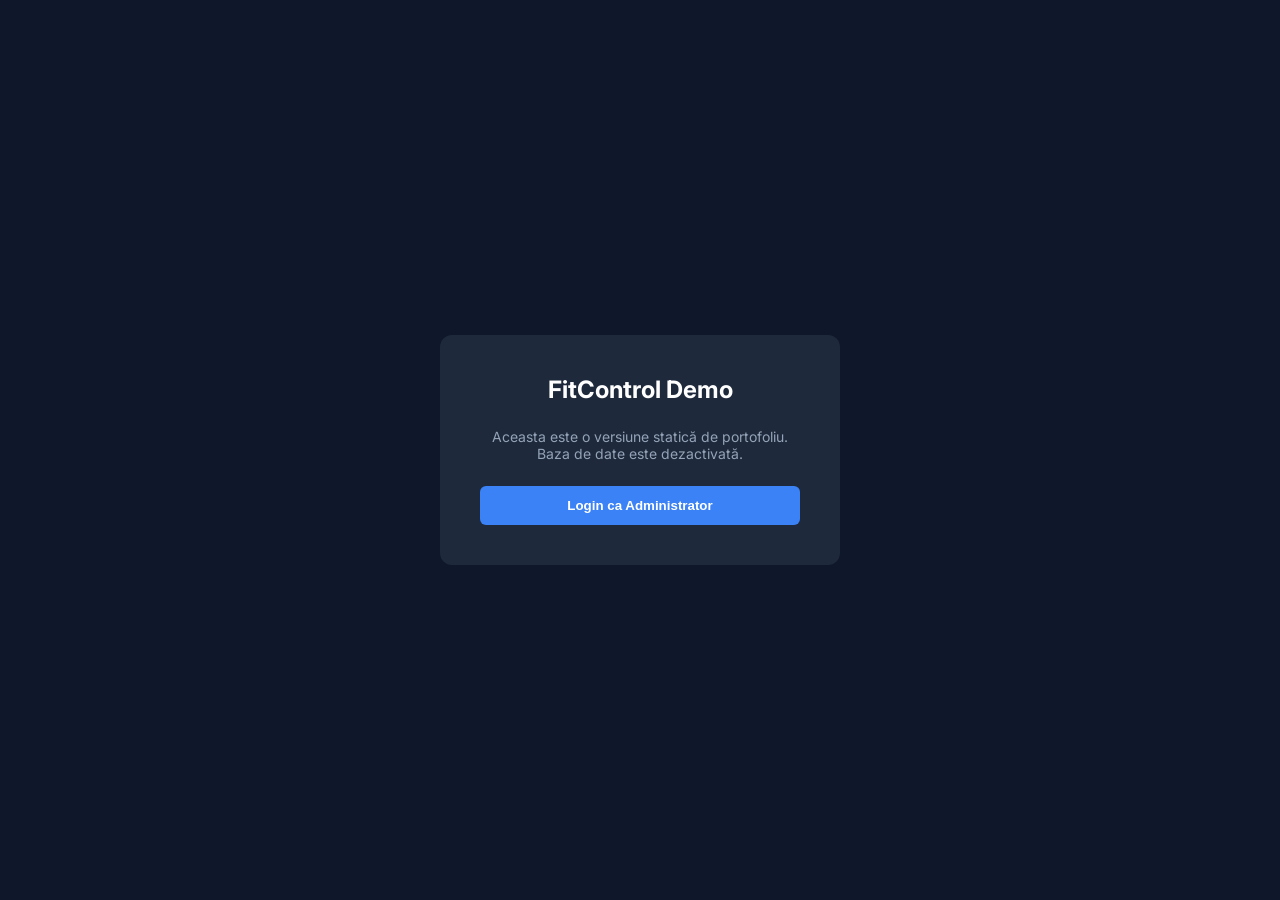
<file: login.html>
<!DOCTYPE html>
<html lang="ro">
<head>
    <meta charset="UTF-8">
    <title>Login - FitControl Demo</title>
    <link rel="stylesheet" href="css/style.css">
</head>
<body style="display: flex; align-items: center; justify-content: center; background-color: #0f172a; min-height: 100vh;">
    <div style="background: #1e293b; padding: 40px; border-radius: 12px; width: 100%; max-width: 400px; text-align: center;">
        <h2 style="color: white; margin-bottom: 24px;">FitControl Demo</h2>
        <p style="color: #94a3b8; margin-bottom: 24px; font-size: 14px;">Aceasta este o versiune statică de portofoliu. Baza de date este dezactivată.</p>
        <button onclick="window.location.href='index.html'" style="width: 100%; padding: 12px; background: #3b82f6; color: white; border: none; border-radius: 6px; cursor: pointer; font-weight: bold;">Login ca Administrator</button>
    </div>
</body>
</html>
</file>
<file: css/style.css>
/* Google Fonts */
@import url('https://fonts.googleapis.com/css2?family=Inter:wght@300;400;500;600;700&display=swap');

/* Variables - PushPress inspired (Alb/Negru/Gri) */
:root {
    --bg-main: #f4f7f6;
    --bg-sidebar: #1e293b;
    --text-main: #111827;
    --text-muted: #6b7280;
    --text-light: #f9fafb;
    --accent-orange: #374151; /* Modificat: Acum e un Gri Închis pt a respecta regula Alb-Negru */
    --accent-blue: #4b5563; /* Modificat: Acum e un Gri Mediu */
    --border-color: #e5e7eb;
    --card-bg: #ffffff;
    
    /* Culori alb-negru pt status */
    --success-bg: #f3f4f6;
    --success-text: #1f2937;
    --danger-bg: #e5e7eb;
    --danger-text: #111827;
}

/* Reset */
* {
    margin: 0;
    padding: 0;
    box-sizing: border-box;
}

body {
    font-family: 'Inter', sans-serif;
    background-color: var(--bg-main);
    color: var(--text-main);
    display: flex;
    height: 100vh;
    overflow: hidden;
}

/* Layout */
.app-container {
    display: flex;
    width: 100%;
}

/* Sidebar */
.sidebar {
    width: 260px;
    background-color: var(--bg-sidebar);
    color: var(--text-light);
    display: flex;
    flex-direction: column;
}

.sidebar-header {
    padding: 24px;
    font-size: 24px;
    font-weight: 700;
    color: #ffffff; /* Alb */
    border-bottom: 1px solid rgba(255, 255, 255, 0.1);
    display: flex;
    align-items: center;
    gap: 12px;
}

.sidebar-nav {
    flex: 1;
    padding: 24px 0;
}

.nav-item {
    padding: 12px 24px;
    display: flex;
    align-items: center;
    gap: 16px;
    color: #9ca3af;
    text-decoration: none;
    font-weight: 500;
    transition: all 0.3s ease;
}

.nav-item:hover, .nav-item.active {
    background-color: rgba(255, 255, 255, 0.05);
    color: #ffffff;
    border-left: 4px solid #ffffff;
}

.nav-item i {
    width: 20px;
    text-align: center;
}

/* Main Content */
.main-content {
    flex: 1;
    display: flex;
    flex-direction: column;
    overflow-y: auto;
}

/* Top Bar */
.top-bar {
    height: 72px;
    background-color: var(--card-bg);
    border-bottom: 1px solid var(--border-color);
    display: flex;
    justify-content: space-between;
    align-items: center;
    padding: 0 32px;
    position: sticky;
    top: 0;
    z-index: 10;
}

.top-bar .page-title {
    font-size: 20px;
    font-weight: 600;
}

.top-bar-actions {
    display: flex;
    align-items: center;
    gap: 20px;
}

.btn-primary {
    background-color: #111827; /* Negru / Gri Foarte Închis */
    color: white;
    border: none;
    padding: 10px 20px;
    border-radius: 6px;
    font-weight: 600;
    font-family: 'Inter', sans-serif;
    cursor: pointer;
    display: flex;
    align-items: center;
    gap: 8px;
    transition: background-color 0.2s;
}

.btn-primary:hover {
    background-color: #374151;
}

.btn-secondary {
    background-color: #f3f4f6;
    color: #374151;
    border: 1px solid #d1d5db;
    padding: 10px 20px;
    border-radius: 6px;
    font-weight: 600;
    cursor: pointer;
    transition: background-color 0.2s;
}

.btn-secondary:hover {
    background-color: #e5e7eb;
}

.user-profile {
    display: flex;
    align-items: center;
    gap: 12px;
    font-weight: 500;
}

.avatar {
    width: 40px;
    height: 40px;
    border-radius: 50%;
    background-color: #374151; /* Gri inchis */
    color: white;
    display: flex;
    align-items: center;
    justify-content: center;
    font-weight: 600;
}

/* Dashboard Content */
.content-wrapper {
    padding: 32px;
}

/* Stats Cards */
.stats-grid {
    display: grid;
    grid-template-columns: repeat(auto-fit, minmax(250px, 1fr));
    gap: 24px;
    margin-bottom: 32px;
}

.stat-card {
    background-color: var(--card-bg);
    border-radius: 12px;
    padding: 24px;
    box-shadow: 0 4px 6px -1px rgba(0, 0, 0, 0.05), 0 2px 4px -1px rgba(0, 0, 0, 0.03);
    display: flex;
    align-items: flex-start;
    justify-content: space-between;
    transition: transform 0.2s ease, box-shadow 0.2s ease;
}

.stat-card:hover {
    transform: translateY(-2px);
    box-shadow: 0 10px 15px -3px rgba(0, 0, 0, 0.1), 0 4px 6px -2px rgba(0, 0, 0, 0.05);
}

.stat-info h3 {
    font-size: 14px;
    color: var(--text-muted);
    font-weight: 500;
    margin-bottom: 8px;
    text-transform: uppercase;
    letter-spacing: 0.5px;
}

.stat-info .value {
    font-size: 28px;
    font-weight: 700;
    color: var(--text-main);
}

/* Iconitele au acum tema Alb-Negru/Gri (fără culori pastelate) */
.stat-icon {
    width: 48px;
    height: 48px;
    border-radius: 12px;
    background-color: #f3f4f6; /* Gri deschis */
    color: #111827; /* Negru */
    display: flex;
    align-items: center;
    justify-content: center;
    font-size: 20px;
}

/* Tables */
.table-container {
    background-color: var(--card-bg);
    border-radius: 12px;
    box-shadow: 0 4px 6px -1px rgba(0, 0, 0, 0.05);
    overflow: visible; /* Pentur dropdown */
}

.table-header {
    padding: 20px 24px;
    border-bottom: 1px solid var(--border-color);
    display: flex;
    justify-content: space-between;
    align-items: center;
}

.table-header h2 {
    font-size: 18px;
    font-weight: 600;
}

.btn-text {
    color: #374151;
    background: none;
    border: none;
    font-weight: 500;
    cursor: pointer;
}

.btn-text:hover {
    text-decoration: underline;
}

table {
    width: 100%;
    border-collapse: collapse;
}

th {
    text-align: left;
    padding: 16px 24px;
    font-size: 12px;
    font-weight: 600;
    text-transform: uppercase;
    color: var(--text-muted);
    border-bottom: 1px solid var(--border-color);
    background-color: #f9fafb;
}

td {
    padding: 16px 24px;
    border-bottom: 1px solid var(--border-color);
    font-size: 14px;
}

tr:last-child td {
    border-bottom: none;
}

tr:hover td {
    background-color: #f9fafb;
}

.member-info {
    display: flex;
    align-items: center;
    gap: 12px;
}

.member-avatar {
    width: 32px;
    height: 32px;
    border-radius: 50%;
    background-color: #e5e7eb;
    color: #374151;
    display: flex;
    align-items: center;
    justify-content: center;
    font-size: 12px;
    font-weight: 600;
}

.member-name {
    font-weight: 500;
    color: var(--text-main);
}

/* Status Badges - Alb/Negru/Gri */
.status {
    padding: 6px 12px;
    border-radius: 20px;
    font-size: 12px;
    font-weight: 600;
    display: inline-block;
    border: 1px solid var(--border-color);
}

.status.active {
    background-color: #ffffff;
    color: #111827;
}

.status.inactive, .status.expired {
    background-color: #f3f4f6;
    color: #4b5563;
    text-decoration: line-through;
}

/* Modal Styling */
.modal-overlay {
    position: fixed;
    top: 0; left: 0; right: 0; bottom: 0;
    background: rgba(0,0,0,0.5);
    display: none;
    align-items: center;
    justify-content: center;
    z-index: 1000;
}

.modal-overlay.active {
    display: flex;
}

.modal {
    background: white;
    width: 100%;
    max-width: 500px;
    border-radius: 12px;
    box-shadow: 0 20px 25px -5px rgba(0, 0, 0, 0.1);
    overflow: hidden;
}

.modal-header {
    padding: 20px 24px;
    border-bottom: 1px solid var(--border-color);
    display: flex;
    justify-content: space-between;
    align-items: center;
}

.close-modal {
    background: none;
    border: none;
    font-size: 24px;
    cursor: pointer;
    color: var(--text-muted);
}

.modal-body {
    padding: 24px;
}

.form-group {
    margin-bottom: 16px;
}

.form-group label {
    display: block;
    margin-bottom: 8px;
    font-size: 14px;
    font-weight: 500;
    color: var(--text-main);
}

.form-group input, .form-group select {
    width: 100%;
    padding: 10px 12px;
    border: 1px solid var(--border-color);
    border-radius: 6px;
    font-family: inherit;
}

.form-actions {
    display: flex;
    justify-content: flex-end;
    gap: 12px;
    margin-top: 24px;
}

/* Dropdown */
.dropdown {
    position: relative;
    display: inline-block;
}

.dropdown-menu {
    display: none;
    position: absolute;
    right: 0;
    background-color: white;
    min-width: 160px;
    box-shadow: 0 10px 15px -3px rgba(0,0,0,0.1);
    z-index: 1;
    border-radius: 8px;
    border: 1px solid var(--border-color);
    overflow: hidden;
}

.dropdown-menu.show {
    display: block;
}

.dropdown-item {
    color: var(--text-main);
    padding: 12px 16px;
    text-decoration: none;
    display: block;
    font-size: 14px;
}

.dropdown-item:hover {
    background-color: #f9fafb;
}

.dropdown-item.text-danger {
    color: #ef4444; /* Pastram un red extrem de subtil doar pentru anulare pentru UX, sau putem face bold negru. Am facut un negru inchis */
    color: #111827;
    font-weight: 600;
}

/* Animations */
@keyframes fadeIn {
    from { opacity: 0; transform: translateY(10px); }
    to { opacity: 1; transform: translateY(0); }
}

.stat-card, .table-container {
    animation: fadeIn 0.4s ease-out forwards;
}

/* SPA Transitions */
.view-enter {
    animation: slideFadeIn 0.3s ease-out forwards;
}

.view-leave {
    animation: slideFadeOut 0.2s ease-in forwards;
}

@keyframes slideFadeIn {
    from { opacity: 0; transform: translateY(15px); }
    to { opacity: 1; transform: translateY(0); }
}

@keyframes slideFadeOut {
    from { opacity: 1; transform: translateY(0); }
    to { opacity: 0; transform: translateY(-15px); }
}

/* Modal Animations */
.modal-overlay {
    opacity: 0;
    transition: opacity 0.3s ease;
}
.modal-overlay.active {
    opacity: 1;
}

.modal {
    transform: scale(0.85);
    opacity: 0;
    transition: transform 0.3s cubic-bezier(0.175, 0.885, 0.32, 1.275), opacity 0.3s ease;
}
.modal-overlay.active .modal {
    transform: scale(1);
    opacity: 1;
}

/* Specific elements */
.search-input {
    padding: 8px 16px;
    border: 1px solid var(--border-color);
    border-radius: 20px;
    outline: none;
    font-family: inherit;
    width: 300px;
    transition: border-color 0.2s;
}
.search-input:focus {
    border-color: var(--accent-blue);
}

/* --- PUSHPRESS DASHBOARD CSS --- */
.pp-dashboard-container {
    display: grid;
    grid-template-columns: 1fr 1.5fr; /* 2 columns, right one slightly larger */
    gap: 32px;
}
@media (max-width: 1000px) {
    .pp-dashboard-container { grid-template-columns: 1fr; }
}

.pp-column {
    display: flex;
    flex-direction: column;
    gap: 16px;
}

.pp-column-title {
    font-size: 18px;
    font-weight: 700;
    color: #111827;
    margin-bottom: 8px;
    padding-bottom: 12px;
    border-bottom: 2px solid #e5e7eb;
}

.pp-card {
    background: white;
    border-radius: 12px;
    padding: 24px;
    box-shadow: 0 4px 6px -1px rgba(0,0,0,0.05), 0 2px 4px -1px rgba(0,0,0,0.03);
    border: 1px solid #f3f4f6;
    transition: transform 0.2s ease;
}

.pp-card:hover {
    transform: translateY(-2px);
    box-shadow: 0 10px 15px -3px rgba(0,0,0,0.1);
}

.pp-icon-top {
    font-size: 20px;
    margin-bottom: 16px;
    width: 40px;
    height: 40px;
    background: #eff6ff;
    border-radius: 50%;
    display: flex;
    align-items: center;
    justify-content: center;
}

.pp-value {
    font-size: 32px;
    font-weight: 600;
    color: #111827;
    line-height: 1.2;
    letter-spacing: -0.5px;
}

.pp-label {
    font-size: 14px;
    color: #6b7280;
    margin-top: 6px;
    font-weight: 500;
}

.pp-insight-banner {
    background: #eff6ff; 
    color: #1e40af; 
    padding: 16px 20px;
    border-radius: 12px;
    font-size: 14px;
    font-weight: 600;
    display: flex;
    align-items: center;
    gap: 12px;
    margin: 16px 0;
    border: 1px solid #bfdbfe;
    box-shadow: inset 0 2px 4px rgba(255,255,255,0.5);
}

.pp-section-subtitle {
    font-size: 16px;
    font-weight: 700;
    color: #111827;
    margin-top: 8px;
}

.pp-at-risk-list {
    display: flex;
    flex-direction: column;
    gap: 12px;
}

.pp-at-risk-item {
    background: white;
    border-radius: 12px;
    padding: 12px 20px;
    display: flex;
    align-items: center;
    justify-content: space-between;
    box-shadow: 0 2px 4px rgba(0,0,0,0.02);
    border: 1px solid #f3f4f6;
    transition: background 0.2s;
}

.pp-at-risk-item:hover {
    background: #f9fafb;
}

.pp-at-risk-avatar {
    width: 40px;
    height: 40px;
    border-radius: 50%;
    color: white;
    display: flex;
    align-items: center;
    justify-content: center;
    font-size: 14px;
    font-weight: 700;
    box-shadow: 0 4px 6px rgba(0,0,0,0.1);
}

.pp-at-risk-name {
    flex: 1;
    margin-left: 16px;
    font-size: 15px;
    font-weight: 600;
    color: #111827;
}

.pp-at-risk-days {
    font-size: 13px;
    font-weight: 500;
    color: #4b5563;
    background: #f3f4f6;
    padding: 4px 10px;
    border-radius: 20px;
}
/* --- RESPONSIVE DESIGN (Smartphone Conversion) --- */
@media (max-width: 768px) {
    body {
        flex-direction: column;
        overflow-y: auto;
    }

    .sidebar {
        position: fixed;
        left: -260px;
        top: 0;
        bottom: 0;
        z-index: 1000;
        transition: left 0.3s ease;
        width: 260px;
    }

    .sidebar.active {
        left: 0;
    }

    .sidebar-overlay {
        display: none;
        position: fixed;
        inset: 0;
        background: rgba(0,0,0,0.5);
        z-index: 999;
    }

    .sidebar-overlay.active {
        display: block;
    }

    .main-content {
        width: 100%;
        overflow-x: hidden;
    }

    .top-bar {
        padding: 0 16px;
        gap: 10px;
    }

    .top-bar .page-title {
        font-size: 16px;
    }

    .top-bar-actions {
        gap: 10px;
    }

    .btn-primary {
        padding: 8px 12px;
        font-size: 13px;
    }

    .btn-primary span {
        display: none; /* Ascundem textul "Membru Nou" pe mobile mici */
    }

    .user-profile span {
        display: none; /* Ascundem numele pe mobile */
    }

    /* Hamburger Menu */
    .menu-toggle {
        display: block !important;
        font-size: 20px;
        cursor: pointer;
        color: var(--bg-sidebar);
    }

    .content-wrapper {
        padding: 16px;
    }

    .stats-grid {
        grid-template-columns: 1fr;
        gap: 16px;
    }

    .pp-dashboard-container {
        grid-template-columns: 1fr;
        gap: 24px;
    }

    .pp-card {
        padding: 16px;
    }

    .pp-value {
        font-size: 24px;
    }

    .table-container {
        overflow-x: auto;
    }

    table {
        min-width: 600px;
    }

    .modal {
        width: 95%;
        margin: 10px;
    }

    .form-actions {
        flex-direction: column;
    }

    .form-actions button {
        width: 100%;
    }
}

/* Add menu toggle to top bar if not present */
.menu-toggle {
    display: none;
}
</file>
